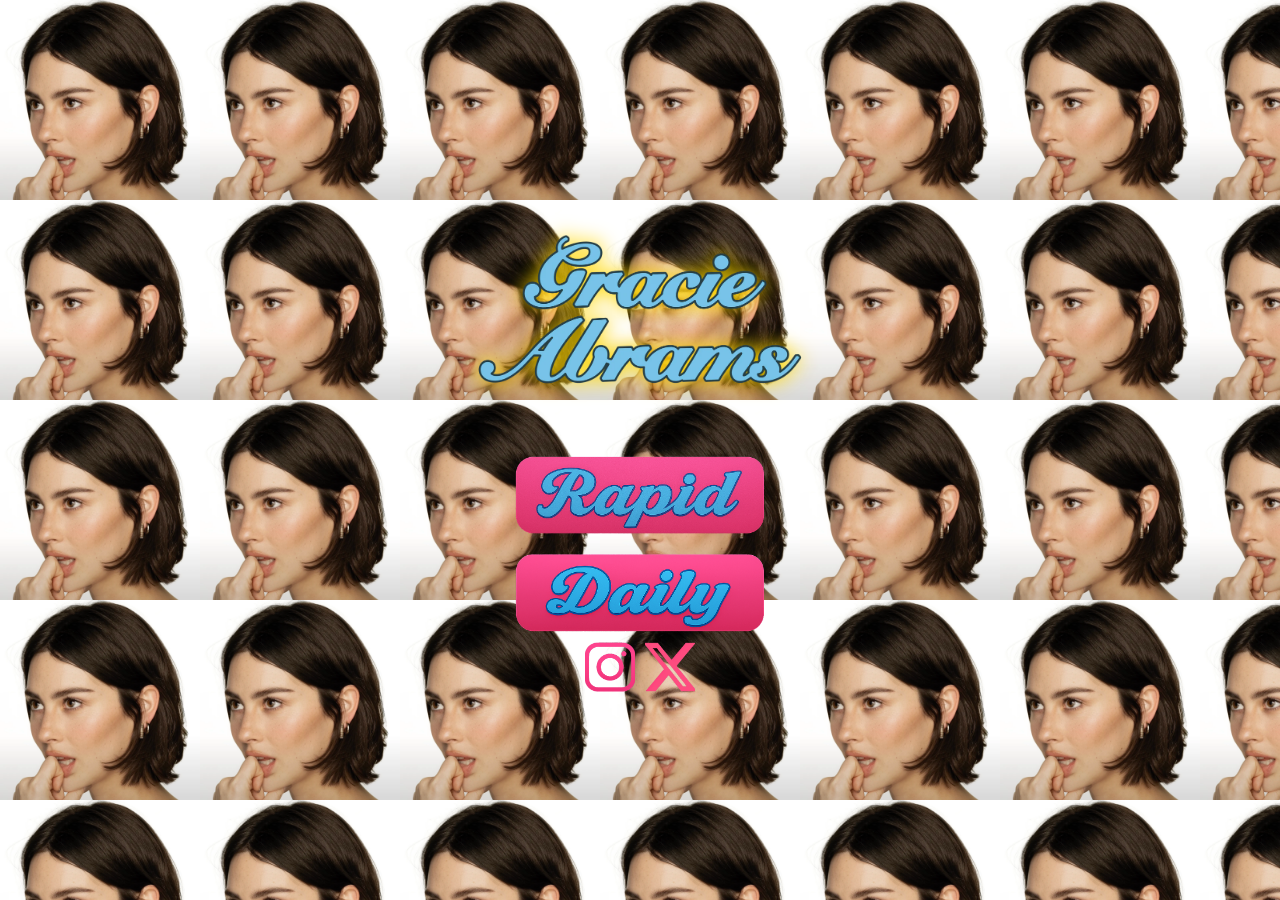
<file: index.html>
<!DOCTYPE html>
<html lang="es">
<head>
  <meta charset="UTF-8">
  <meta name="viewport" content="width=device-width, initial-scale=1.0">
  
  <!-- Título SEO -->
  <title>Gracie Abrams Heardle</title>

  <!-- Meta descripción -->
  <meta name="description" content="Gracie Abrams heardle is a music guessing game for gracie abrams fans. Daily and rapid modes available.">

  <!-- Meta palabras clave -->
  <meta name="keywords" content="Gracie Abrams, Heardle, Heardle gracie abrams, gracie abrams songs, gracie abrams heardle, GRACIE ABRAMS HEARDLE, Gracie Abrams Heardle">

  <!-- Autor (opcional) -->
  <meta name="author" content="Gracie Abrams MX">

  <!-- Open Graph (para redes sociales como Facebook y X) -->
  <meta property="og:title" content="Gracie Abrams Heardle">
  <meta property="og:description" content="Guess Gracie Abrams songs with this Heardle. Includes daily and rapid challenge modes.">
  <meta property="og:url" content="https://gracieabramsheardle.netlify.app/">
  <meta property="og:type" content="website">
  <meta property="og:image" content="https://gracieabramsheardle.netlify.app/preview.png"> <!-- Cambia esta URL si aún no tienes la imagen -->

  <!-- Twitter Card (opcional pero recomendado) -->
  <meta name="twitter:card" content="summary_large_image">
  <meta name="twitter:title" content="Gracie Abrams Heardle">
  <meta name="twitter:description" content="Play the Heardle for Gracie Abrams fans. How many songs can you guess?">
  <meta name="twitter:image" content="https://gracieabramsheardle.netlify.app/preview.png">

  <!-- Favicon y CSS -->
  <link rel="icon" type="image/png" href="favicon.ico">
  <link rel="stylesheet" href="styles1.css">
</head>
<body>
  <div class="game-container">
    <h1> <img src="logo.png" alt="Logo" class="logo"></h1>
    <div class="input-grid">
      <div class="buttons">
        <a class="button rapid" href="rapid.html"><img alt="Rapid"></a>
        <a class="button daily" href="daily.html"><img alt="Daily"></a>
      </div>
    </div>

    <div class="social-buttons">
        <a class="button instagram" href="https://www.instagram.com/gracieabramsmx/"><img alt="Instagram"></a>
        <a class="button x" href="https://x.com/gracieabramsMX"><img alt="X"></a>
    </div>
  </div>
</body>
</html>
</file>
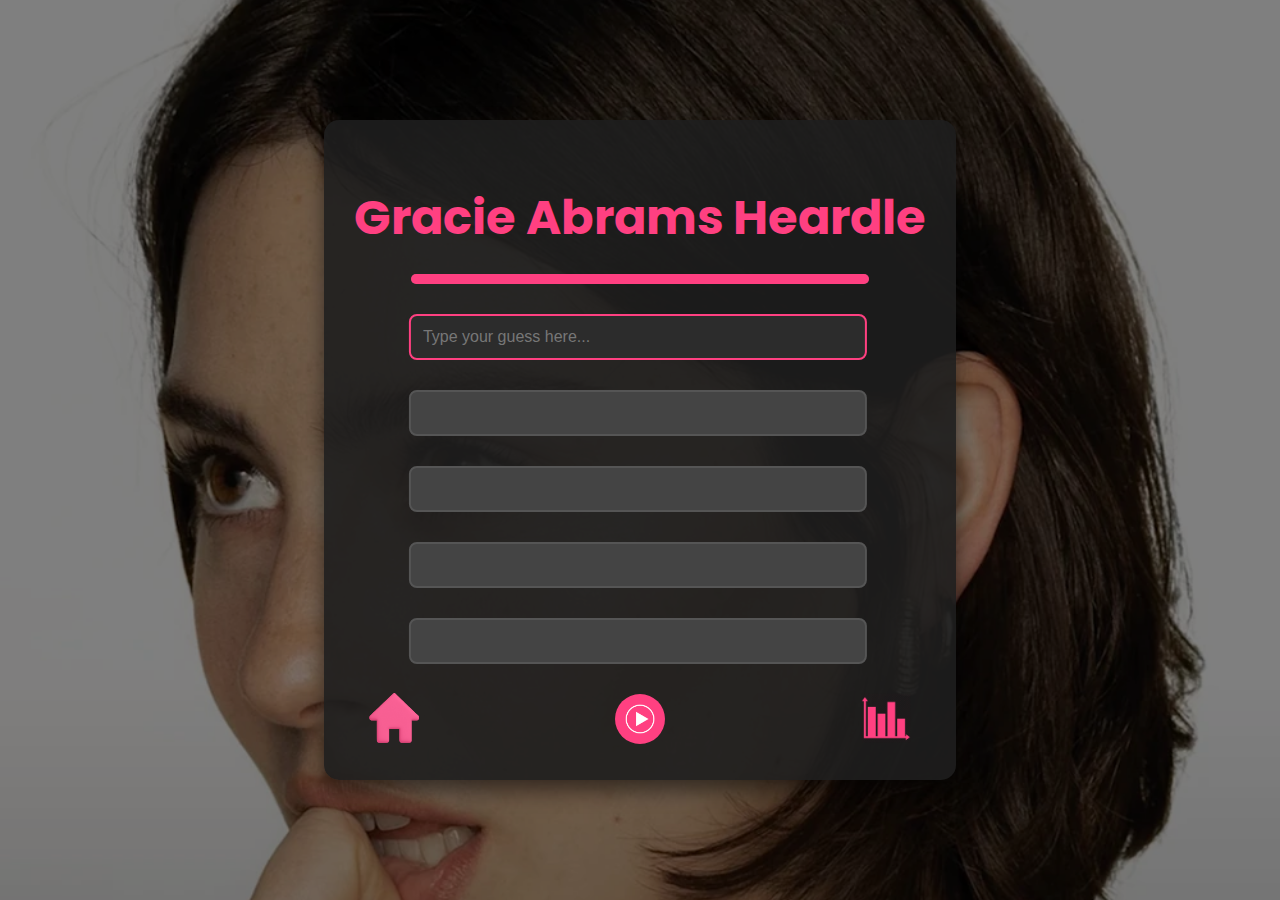
<file: daily.html>
<!DOCTYPE html>
<html lang="en">
<head>
  <meta charset="UTF-8">
  <meta name="viewport" content="width=device-width, initial-scale=1.0">
  <title>Gracie Abrams Heardle</title>
  <link rel="stylesheet" href="styles.css">
</head>
<body>
 <div class="game-container">
  <!-- Título centrado en la parte superior -->
  <h1 style="text-align: center;">Gracie Abrams Heardle</h1>

  <div id="audio-player" class="hidden">
    <audio id="audio" controls></audio>
  </div>
  <div class="progress-bar-container">
    <div id="progress-bar" class="progress-bar"></div>
  </div>
  <div class="input-grid">
    <div class="input-container" id="input-container-1">
      <input type="text" id="guess-input-1" placeholder="Type your guess here...">
      <ul id="suggestions-1"></ul>
    </div>
    <div class="input-container" id="input-container-2">
      <input type="text" id="guess-input-2" placeholder="" disabled>
      <ul id="suggestions-2"></ul>
    </div>
    <div class="input-container" id="input-container-3">
      <input type="text" id="guess-input-3" placeholder="" disabled>
      <ul id="suggestions-3"></ul>
    </div>
    <div class="input-container" id="input-container-4">
      <input type="text" id="guess-input-4" placeholder="" disabled>
      <ul id="suggestions-4"></ul>
    </div>
    <div class="input-container" id="input-container-5">
      <input type="text" id="guess-input-5" placeholder="" disabled>
      <ul id="suggestions-5"></ul>
    </div>
  </div>
  <button id="play-audio"><img src="play.png" alt="Play" class="play-icon"></button>

  <!-- Botón Home en la esquina inferior izquierda -->
  <button class="button-home" onclick="location.href='index.html'" style="position: absolute; bottom: 20px; left: 20px;">
    <img src="home.png" alt="Home">
  </button>

  <!-- Botón Stats en la esquina inferior derecha -->
  <button class="button-stats" onclick="showStatistics()" style="position: absolute; bottom: 20px; right: 20px;">
    <img src="stats.png" alt="Stats">
  </button>

  <div id="result-container"></div>
  <div id="result"></div>
</div>
  <!-- Ventana Modal -->
  <div id="statisticsModal" class="modal">
    <div class="modal-content">
      <div class="modal-header">
        <h2>Gracie Abrams Heardle Statistics</h2>
        <span class="close-btn">&times;</span>
      </div>
      <div class="modal-body">
        <div class="stat">
          <span class="stat-value" id="played">0</span>
          <span class="stat-label">Played</span>
        </div>
        <div class="stat">
          <span class="stat-value" id="winPercentage">0%</span>
          <span class="stat-label">Win %</span>
        </div>
        <div class="stat">
          <span class="stat-value" id="streak">0</span>
          <span class="stat-label">Current Streak</span>
        </div>
        <div class="stat">
          <span class="stat-value" id="highstreak">0</span>
          <span class="stat-label">Max Streak</span>
        </div>
        <!-- Contenedor para las barras de intentos -->
        <div id="attempts-container" class="attempts-container"></div>
      </div>
    </div>
  </div>
  <script src="script.js"></script>
</body>
</html>
</file>
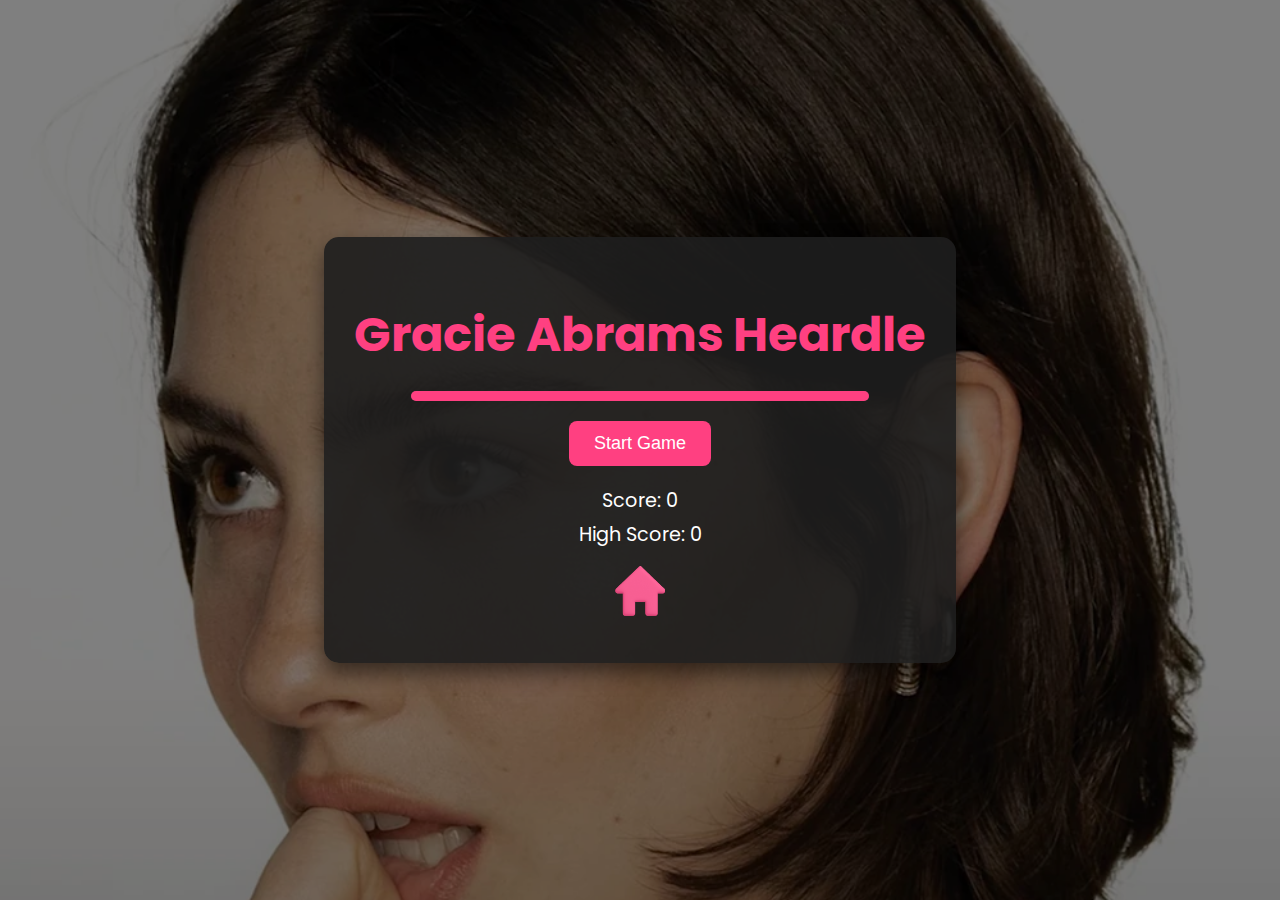
<file: rapid.html>
<!DOCTYPE html>
<html lang="en">
<head>
  <meta charset="UTF-8">
  <meta name="viewport" content="width=device-width, initial-scale=1.0">
  <title>Gracie Abrams Heardle</title>
  <link rel="icon" type="image/png" href="favicon.png">
  <link rel="stylesheet" href="styles.css">
</head>
<body>
  <div class="game-container">
    <h1>Gracie Abrams Heardle</h1>
    <div id="audio-player" class="hidden">
      <audio id="audio" controls></audio>
    </div>
    <div class="progress-bar-container">
      <div id="progress-bar" class="progress-bar"></div>
    </div>
    <div class="input-container-rapid hidden">
      <input type="text" id="guess-input" placeholder="Type your guess here...">
      <ul id="suggestions"></ul>
    </div>
    <button id="start-game">Start Game</button>
    <button id="submit-guess" class="hidden">Submit Guess</button>
    <div class="stats">
      <p id="score">Score: 0</p>
      <p id="high-score">High Score: 0</p>
    </div>
    <div id="result-container"></div>
    <div id="result"></div>
<button class="button-home" onclick="location.href='/'">
      <img src="home.png" alt="Home">
    </button>
  </div>
  <script src="script1.js"></script>
</body>
</html>
</file>
<file: styles1.css>
@import url('https://fonts.googleapis.com/css2?family=Poppins:wght@400;600&display=swap');

* {
    margin: 0;
    padding: 0;
    box-sizing: border-box;
}
body {
  font-family: 'Poppins', sans-serif;
  margin: 0;
  padding: 0;
    background: 
        url('gracieabrams.jpg') repeat;
    background-size: 200px 200px, 300px 300px, 250px 250px;
    background-position: 0 0, 50px 50px, 100px 100px;
    animation: moverFondo 10s linear infinite;
  color: #ffffff;
  display: flex;
  flex-direction: column;
  align-items: center;
  justify-content: center;
  height: 100vh;
  position: relative;
}

@keyframes moverFondo {
    0% { background-position: 0 0, 50px 50px, 100px 100px; }
    100% { background-position: 200px 200px, 250px 250px, 300px 300px; }
}

/* Logo centrado */
.logo {
    max-width: 350px;
    margin: 20px;
    margin-left: 60px;
    margin-right: 60px;
    filter: drop-shadow(0 0 10px gold);
    animation: glow 1.5s ease-in-out infinite alternate;
}

@keyframes glow {
    from { filter: drop-shadow(0 0 10px pink); }
    to { filter: drop-shadow(0 0 20px pink); }
}
.game-container {
  text-align: center;
  max-width: 600px;
  margin-top 0px;
  background-color: transparent; /* Fondo transparente */
  padding: 30px;
  border-radius: 15px;
  position: relative;
  z-index: 1;
}

h1 {
  color: #ff4081;
  font-size: 3em;
  margin-bottom: 20px;
}
.buttons {
  width: 100%;
  display: flex;
  flex-direction: column;
  align-items: center;   /* Centra horizontalmente */
  justify-content: center; /* Centra verticalmente dentro del contenedor */
  gap: 20px;
}

.button {
  display: block;
  text-decoration: none;
}

.button img {
  display: block;
  max-width: 250px;   /* tamaño fijo más controlado */
  height: auto;
  margin: 0 auto;     /* asegura que quede centrado */
  transition: transform .15s ease, filter .15s ease;
}

.button img:hover { 
  transform: scale(1.05); 
  filter: drop-shadow(0 0 15px white);
}

/* Hover personalizado para cada botón */
.rapid img {
  content: url("botonrapid.png");
}
.rapid img:hover {
  transform: scale(1.1);
}

.daily img {
  content: url("botondaily.png");
}
.daily img:hover {
  transform: scale(1.1);
}
.instagram img {
  content: url("botoninstagram.png");
}
.instagram img:hover {
  transform: scale(1.1);
}
.x img {
  content: url("botonx.png");
}
.x img:hover {
  transform: scale(1.1);
}
.social-buttons {
  display: flex;
  gap: 10px;
  justify-content: center;
  margin-top: 10px;
}

.social-buttons a {
  display: inline-block;
  width: 50px;
  height: 50px;
}

.social-buttons img {
  width: 100%;
  height: 100%;
  object-fit: cover;
  border: none;
  transition: transform 0.2s ease;
}

/* Efecto hover opcional */
.social-buttons img:hover {
  transform: scale(1.1);
  cursor: pointer;
}

.hidden {
    display: none !important;
}
</file>
<file: styles.css>
@import url('https://fonts.googleapis.com/css2?family=Poppins:wght@400;600&display=swap');

body {
  font-family: 'Poppins', sans-serif;
  margin: 0;
  padding: 0;
  background: url('gracieabrams.jpg') no-repeat center center fixed; 
  background-size: cover;
  color: #ffffff;
  display: flex;
  flex-direction: column;
  align-items: center;
  justify-content: center;
  height: 100vh;
  position: relative;
}

body::before {
  content: "";
  position: absolute;
  top: 0;
  left: 0;
  right: 0;
  bottom: 0;
  background-color: rgba(0, 0, 0, 0.5); /* Opacidad baja para la imagen de fondo */
  z-index: 0;
}

.game-container {
  text-align: center;
  max-width: 600px;
  background-color: rgba(30, 30, 30, 0.9); /* Fondo semi-transparente */
  padding: 30px;
  border-radius: 15px;
  box-shadow: 0 10px 20px rgba(0, 0, 0, 0.5);
  position: relative;
  z-index: 1;
}

h1 {
  color: #ff4081;
  font-size: 3em;
  margin-bottom: 20px;
}

ul {
  list-style-type: none;
  padding: 0;
  margin: 5px 0 0 0;
  background: #333;
  border-radius: 8px;
  max-height: 150px;
  overflow-y: auto;
  position: absolute;
  width: 100%;
  z-index: 10;
}

li {
  padding: 10px;
  cursor: pointer;
}

li:hover, .selected {
  background-color: #444;
}

.stats {
  margin-top: 20px;
}

.stats p {
  margin: 5px 0;
  font-size: 1.2em;
}

button {
  background-color: #ff4081;
  color: #ffffff;
  border: none;
  padding: 12px 25px;
  font-size: 18px;
  border-radius: 8px;
  cursor: pointer;
  transition: background-color 0.3s ease, transform 0.3s ease;
  outline: none;
}

button:hover {
  background-color: #ff4081;
  transform: scale(1.05);
}

button img.play-icon {
  width: 48px; /* Doble del tamaño original */
  height: 48px;
  margin-top: 1px; /* Un poco más arriba */
}

button#play-audio {
  width: 50px;
  height: 50px;
  border-radius: 50%;
  padding: 0;
  margin-top: 200;
}

.button-home, .button-stats  {
  background-color: transparent;
  border: none;
  cursor: pointer;
  margin-top: 0px; /* Ajustar según sea necesario */
}

.button-home img, .button-stats img  {
  width: 50px; /* Ajustar el tamaño según sea necesario */
  height: 50px;
  transition: transform 0.3s ease, box-shadow 0.3s ease;
}

.button-home:hover, .button-stats:hover {
  background-color: transparent; /* Fondo transparente al hacer hover */
}

.progress-bar-container {
  width: 80%;
  height: 10px;
  background-color: #444;
  border-radius: 8px;
  margin: 20px auto;
  position: relative;
}

.progress-bar {
  height: 100%;
  background-color: #ff4081;
  border-radius: 8px;
  width: 100%;
  transition: width 10s linear;
}

.hidden {
  display: none;
}

.selected {
  background-color: #444;
  color: #fff;
}

#audio {
  display: none;
}

.flash-success {
  animation: flash-success 0.5s;
}

.flash-error {
  animation: flash-error 0.5s;
}

@keyframes flash-success {
  from { background-color: rgba(46, 107, 59, 0.6); }
  to { background-color: transparent; }
}

@keyframes flash-error {
  from { background-color: rgba(168, 60, 60, 0.5); }
  to { background-color: transparent; }
}
.modal {
display: none; /* Oculto por defecto */
position: fixed;
z-index: 1000;
left: 0;
top: 0;
width: 100%;
height: 100%;
background-color: rgba(0, 0, 0, 0.8); /* Fondo oscuro semi-transparente */
}

.modal-content {
background-color: #1a1a1a; /* Fondo negro/gris oscuro */
margin: 10% auto;
padding: 20px;
border-radius: 10px;
width: 80%;
max-width: 500px;
color: #ffffff; /* Texto blanco */
font-family: Arial, sans-serif;
text-align: center;
}

.modal-header {
display: flex;
justify-content: center;
align-items: center;
margin-bottom: 20px;
}
.modal-header h2 {
color: #ff4081; /* Título en rojo */
margin: 0;
}

.close-btn {
color: #ff4081;
font-size: 24px;
font-weight: bold;
cursor: pointer;
}

.close-btn:hover {
color: #ff1a1a; /* Cambia el color cuando se pasa el mouse */
}

.modal-body {
display: flex;
justify-content: space-around;
align-items: center;
flex-wrap: wrap;
}

.stat {
margin: 10px;
text-align: center
}
.stat-value {
font-size: 24px;
font-weight: bold;
}

.stat-label {
font-size: 14px;
color: #cccccc; /* Etiquetas en gris claro */
}

.attempts-container {
  margin-top: 20px;
}

.bar-container {
  display: flex;
  align-items: center;
  margin-bottom: 10px;
}

.attempt-text {
  width: 100px; /* Espacio para el texto del intento */
  font-size: 28px;
  text-align: left;
  margin-right: 0px;
}

.bar {
  height: 28px;
  background-color: #ff4081; /* Color de la barra */
  border-radius: 10px;
  transition: width 0.3s ease; /* Animación suave */
  max-width: 400px; 
}

.input-grid {
  display: flex;
  flex-direction: column;
  gap: 10px;
  align-items: center;
  margin: 20px 0;
  width: 80%;
  transform: translateX(12%); /* Ajustar un poco más a la izquierda */
}

.input-container {
  width: 100%;
  max-width: 500px;
  position: relative;
  margin: 10px 0; /* Margin ajustado para mantener consistencia */
}

.input-container-rapid {
  margin: 20px auto 40px auto; /* Agregar un margen de 40px abajo */
  position: relative;
  width: 80%;
  transform: translateX(0%); /* Mover más hacia la izquierda */
}

input {
  width: 100%;
  padding: 12px;
  font-size: 16px;
  border: 2px solid #555;
  border-radius: 8px;
  outline: none;
  background-color: #2c2c2c;
  color: #ffffff;
  transition: border-color 0.3s ease;
  box-sizing: border-box; /* Para que el padding no incremente el tamaño total */
}

input::placeholder {
  color: #777; /* Placeholder más claro */
}

input[disabled] {
  background-color: #444; /* Fondo más claro para cajas deshabilitadas */
}

input:focus {
  border-color: #ff4081;
}

.album-box {
  width: 100%;
  padding: 12px;
  font-size: 16px;
  border: 2px solid #b3923f; /* Amarillo mate */
  border-radius: 8px;
  background-color: rgba(179, 146, 63, 0.4); /* Fondo semi-transparente amarillo mate */
  color: #ffffff; /* Texto blanco */
  position: absolute;
  top: 0;
  left: 1px;
  box-sizing: border-box;
  height: auto;
  line-height: 1.5;
  z-index: 1;
}

.error-box {
  width: 100%;
  padding: 12px;
  font-size: 16px;
  border: 2px solid #a83c3c; /* Rojo mate */
  border-radius: 8px;
  background-color: rgba(168, 60, 60, 0.5); /* Fondo semi-transparente rojo mate */
  color: #ffffff; /* Texto blanco */
  position: absolute;
  top: 0;
  left: 1px;
  box-sizing: border-box;
  height: auto;
  line-height: 1.5;
}

.success-box {
  width: 100%;
  padding: 12px;
  font-size: 16px;
  border: 2px solid #2e6b3b; /* Verde mate */
  border-radius: 8px;
  background-color: rgba(46, 107, 59, 0.6); /* Fondo semi-transparente verde mate */
  color: #ffffff; /* Texto blanco */
  position: absolute;
  top: 0;
  left: 1px;
  box-sizing: border-box;
  height: auto;
  line-height: 1.5;
}
</file>
